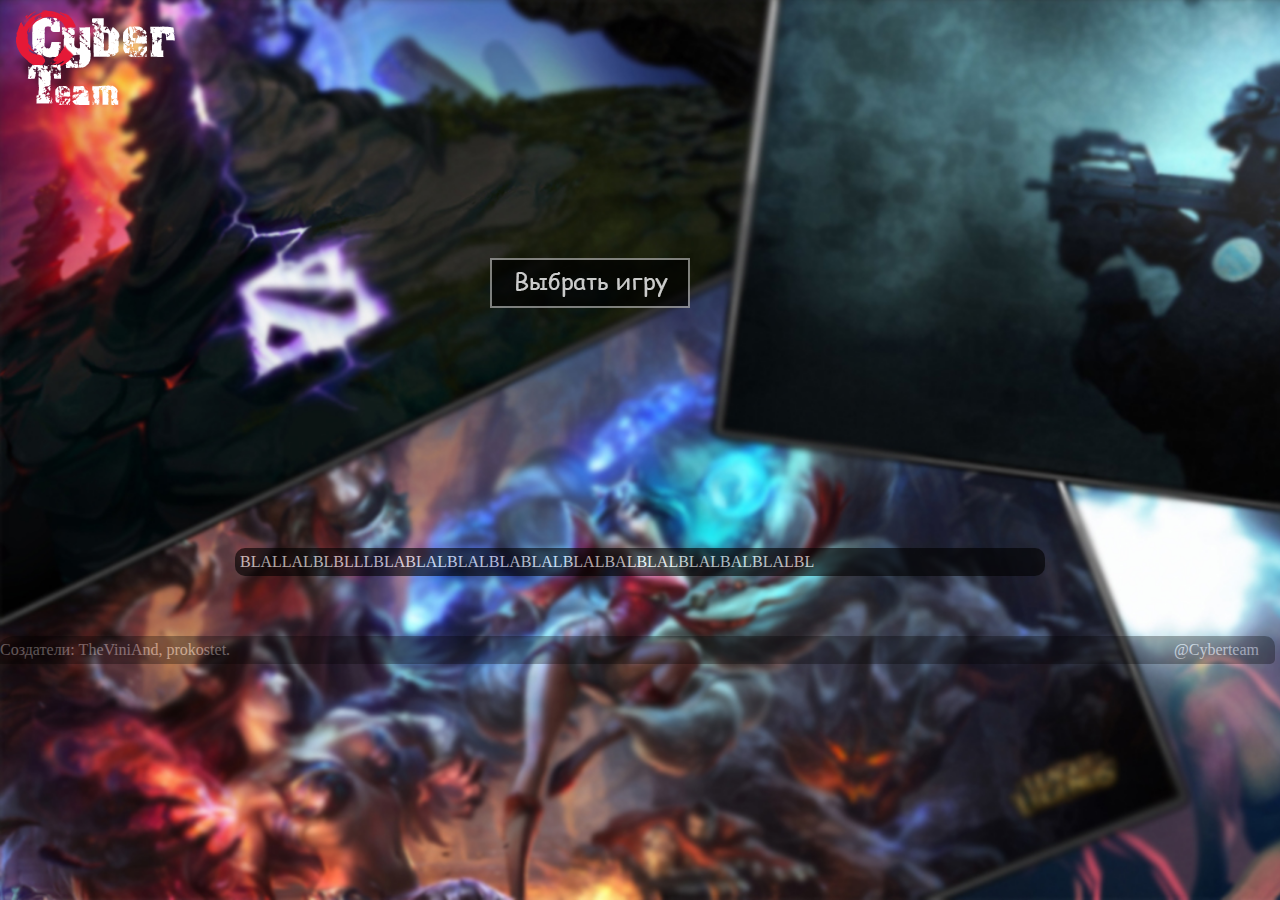
<file: index.html>
<html>
<link rel="stylesheet" href="cssobj/of.css"/>
  <script src="https://js.cx/libs/animate.js"></script>
	<script src="script/openscript.js"></script>
    <title>Cybermates</title>
<link rel="shortcut icon" href="image/ico.ico"/>
<body>
	<img  src="image/logo2.png" style="position:fixed;top:10px"/>
<div id="wrapper">
<!--- Средний блок -->
	
	<!--Наш проект поможет вам найти друзей в онлайн играх или же команду.-->
<div class="blokk">
<font color="white">
BLALLALBLBLLLBLABLALBLALBLABLALBLALBALBLALBLALBALBLALBL 
</font>
</div>
<!--- Нижний блок -->
<div class="blok2">
<font color="white">
Создатели: TheViniAnd, prokostet.&nbsp;&nbsp;&nbsp;&nbsp;&nbsp;&nbsp;&nbsp;&nbsp;&nbsp;&nbsp;&nbsp;&nbsp;&nbsp;&nbsp;&nbsp;&nbsp;&nbsp;&nbsp;&nbsp;&nbsp;&nbsp;&nbsp;&nbsp;&nbsp;&nbsp;&nbsp;&nbsp;&nbsp;&nbsp;&nbsp;&nbsp;&nbsp;&nbsp;&nbsp;&nbsp;&nbsp;&nbsp;&nbsp;&nbsp;&nbsp;&nbsp;&nbsp;&nbsp;&nbsp;&nbsp;&nbsp;&nbsp;&nbsp;&nbsp;&nbsp;&nbsp;&nbsp;&nbsp;&nbsp;&nbsp;&nbsp;&nbsp;&nbsp;&nbsp;&nbsp;&nbsp;&nbsp;&nbsp;&nbsp;&nbsp;&nbsp;&nbsp;&nbsp;&nbsp;&nbsp;&nbsp;&nbsp;&nbsp;&nbsp;&nbsp;&nbsp;&nbsp;&nbsp;&nbsp;&nbsp;&nbsp;&nbsp;&nbsp;&nbsp;&nbsp;&nbsp;&nbsp;&nbsp;&nbsp;&nbsp;&nbsp;&nbsp;&nbsp;&nbsp;&nbsp;&nbsp;&nbsp;&nbsp;&nbsp;&nbsp;&nbsp;&nbsp;&nbsp;&nbsp;&nbsp;&nbsp;&nbsp;&nbsp;&nbsp;&nbsp;&nbsp;&nbsp;&nbsp;&nbsp;&nbsp;&nbsp;&nbsp;&nbsp;&nbsp;&nbsp;&nbsp;&nbsp;&nbsp;&nbsp;&nbsp;&nbsp;&nbsp;&nbsp;&nbsp;&nbsp;&nbsp;&nbsp;&nbsp;&nbsp;&nbsp;&nbsp;&nbsp;&nbsp;&nbsp;&nbsp;&nbsp;&nbsp;&nbsp;&nbsp;&nbsp;&nbsp;&nbsp;&nbsp;&nbsp;&nbsp;&nbsp;&nbsp;&nbsp;&nbsp;&nbsp;&nbsp;&nbsp;&nbsp;&nbsp;&nbsp;&nbsp;&nbsp;&nbsp;&nbsp;&nbsp;&nbsp;&nbsp;&nbsp;&nbsp;&nbsp;&nbsp;&nbsp;&nbsp;&nbsp;&nbsp;&nbsp;&nbsp;&nbsp;&nbsp;&nbsp;&nbsp;&nbsp;&nbsp;&nbsp;&nbsp;&nbsp;&nbsp;&nbsp;&nbsp;&nbsp;&nbsp;&nbsp;&nbsp;&nbsp;&nbsp;&nbsp;&nbsp;&nbsp;&nbsp;&nbsp;&nbsp;&nbsp;&nbsp;&nbsp;&nbsp;&nbsp;&nbsp;&nbsp;&nbsp;&nbsp;&nbsp;&nbsp;&nbsp;&nbsp;&nbsp;&nbsp;&nbsp;&nbsp;&nbsp;&nbsp;&nbsp;&nbsp;&nbsp;&nbsp;&nbsp;&nbsp;&nbsp;&nbsp;&nbsp;&nbsp;&nbsp;&nbsp;&nbsp; &nbsp; @Cyberteam
</font>
</div>
	
<div id="field">
<a onclick="timem()"><img  id="ball"  src="image/naibut.png" /></a>

</div>
 <!--- Скрипт кнопки -->
<script>
    function makeEaseOut(timing) {
      return function(timeFraction) {
        return 1 - timing(1 - timeFraction);
      }
    }

    function bounce(timeFraction) {
      for (var a = 0, b = 1, result; 1; a += b, b /= 2) {
        if (timeFraction >= (7 - 4 * a) / 11) {
          return -Math.pow((11 - 6 * a - 11 * timeFraction) / 4, 2) + Math.pow(b, 2)
        }
      }
    }

    ball.onclick = function() {

      var to = field.clientHeight - ball.clientHeight;
     animate({
        duration: 2000,
        timing: makeEaseOut(bounce),
        draw: function(progress) {
          ball.style.top = to * progress + 'px'
        }
      });


    };
</script>
</div>
</body>
</html>
</file>
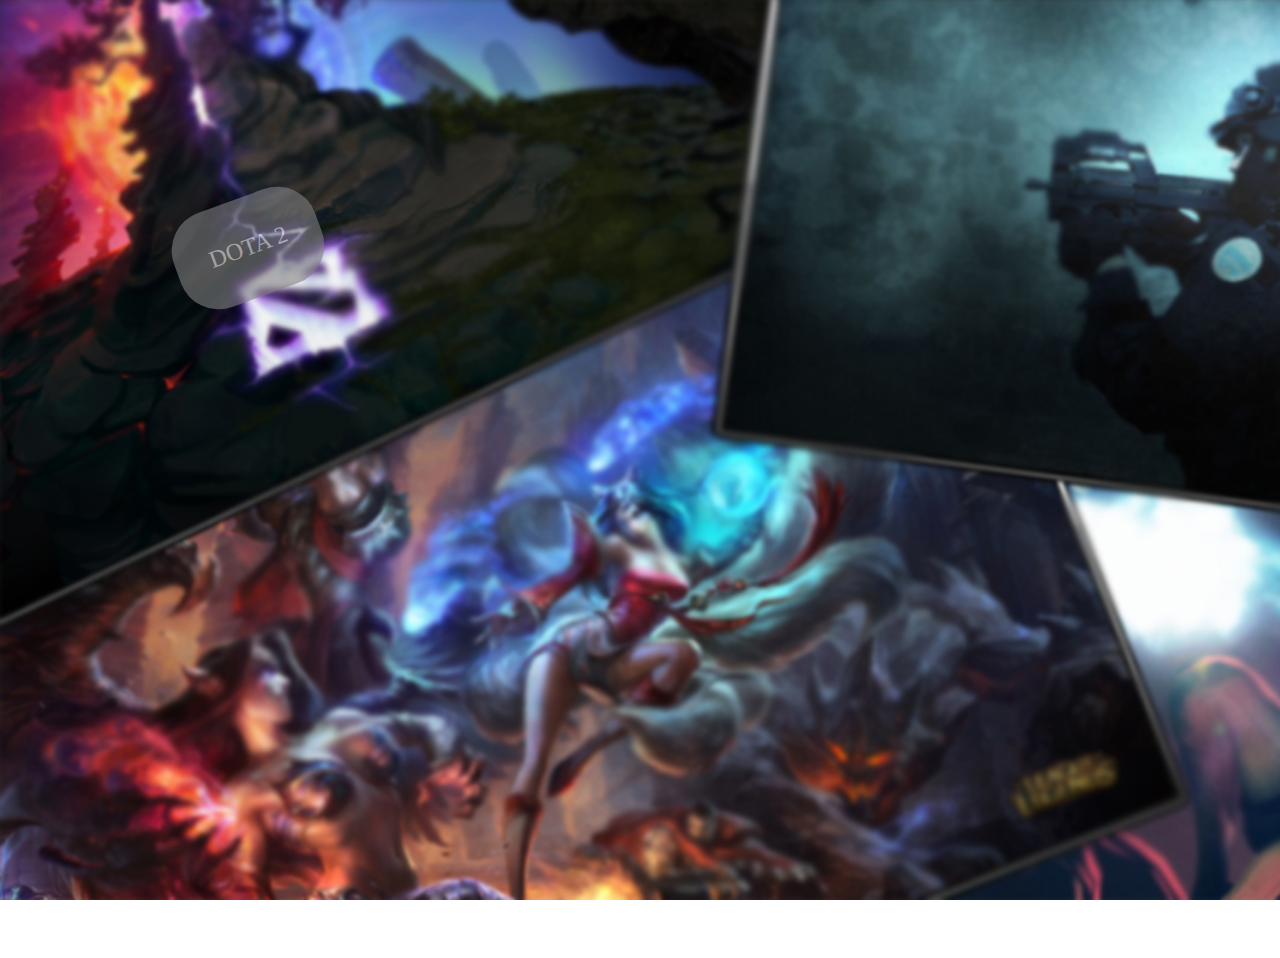
<file: opcreen.html>
<html>
<link rel="stylesheet" href="cssobj/blok1.css"/>
<title>Cybermates</title>
<link rel="shortcut icon" href="image/ico.ico"/>
<body>
<div id="wrapper">
	<div onclick="window.location='list/dota/dota.html'" class="dotablock">
		<font color="white" style="position:absolute;left:35px;top:36px;" size="5">DOTA 2</font>
	</div>
</div>
</body>
</html>
</file>
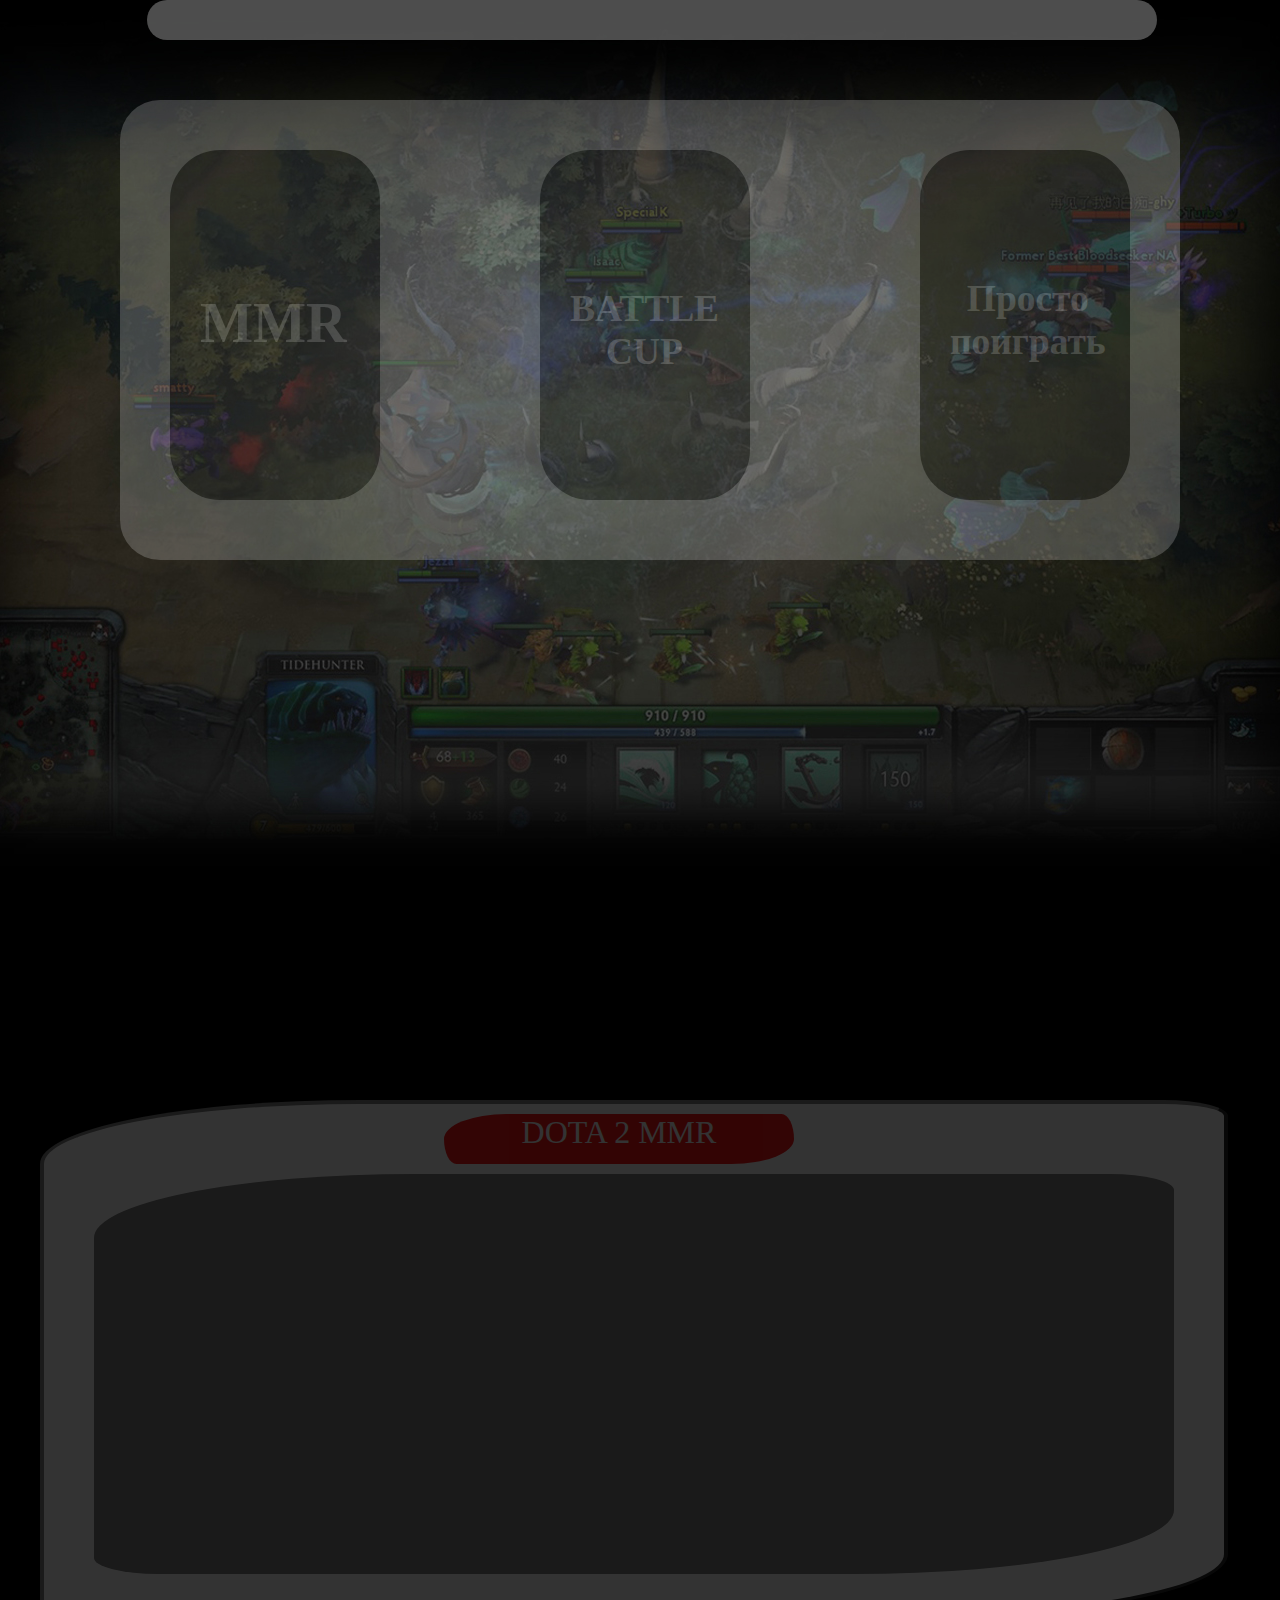
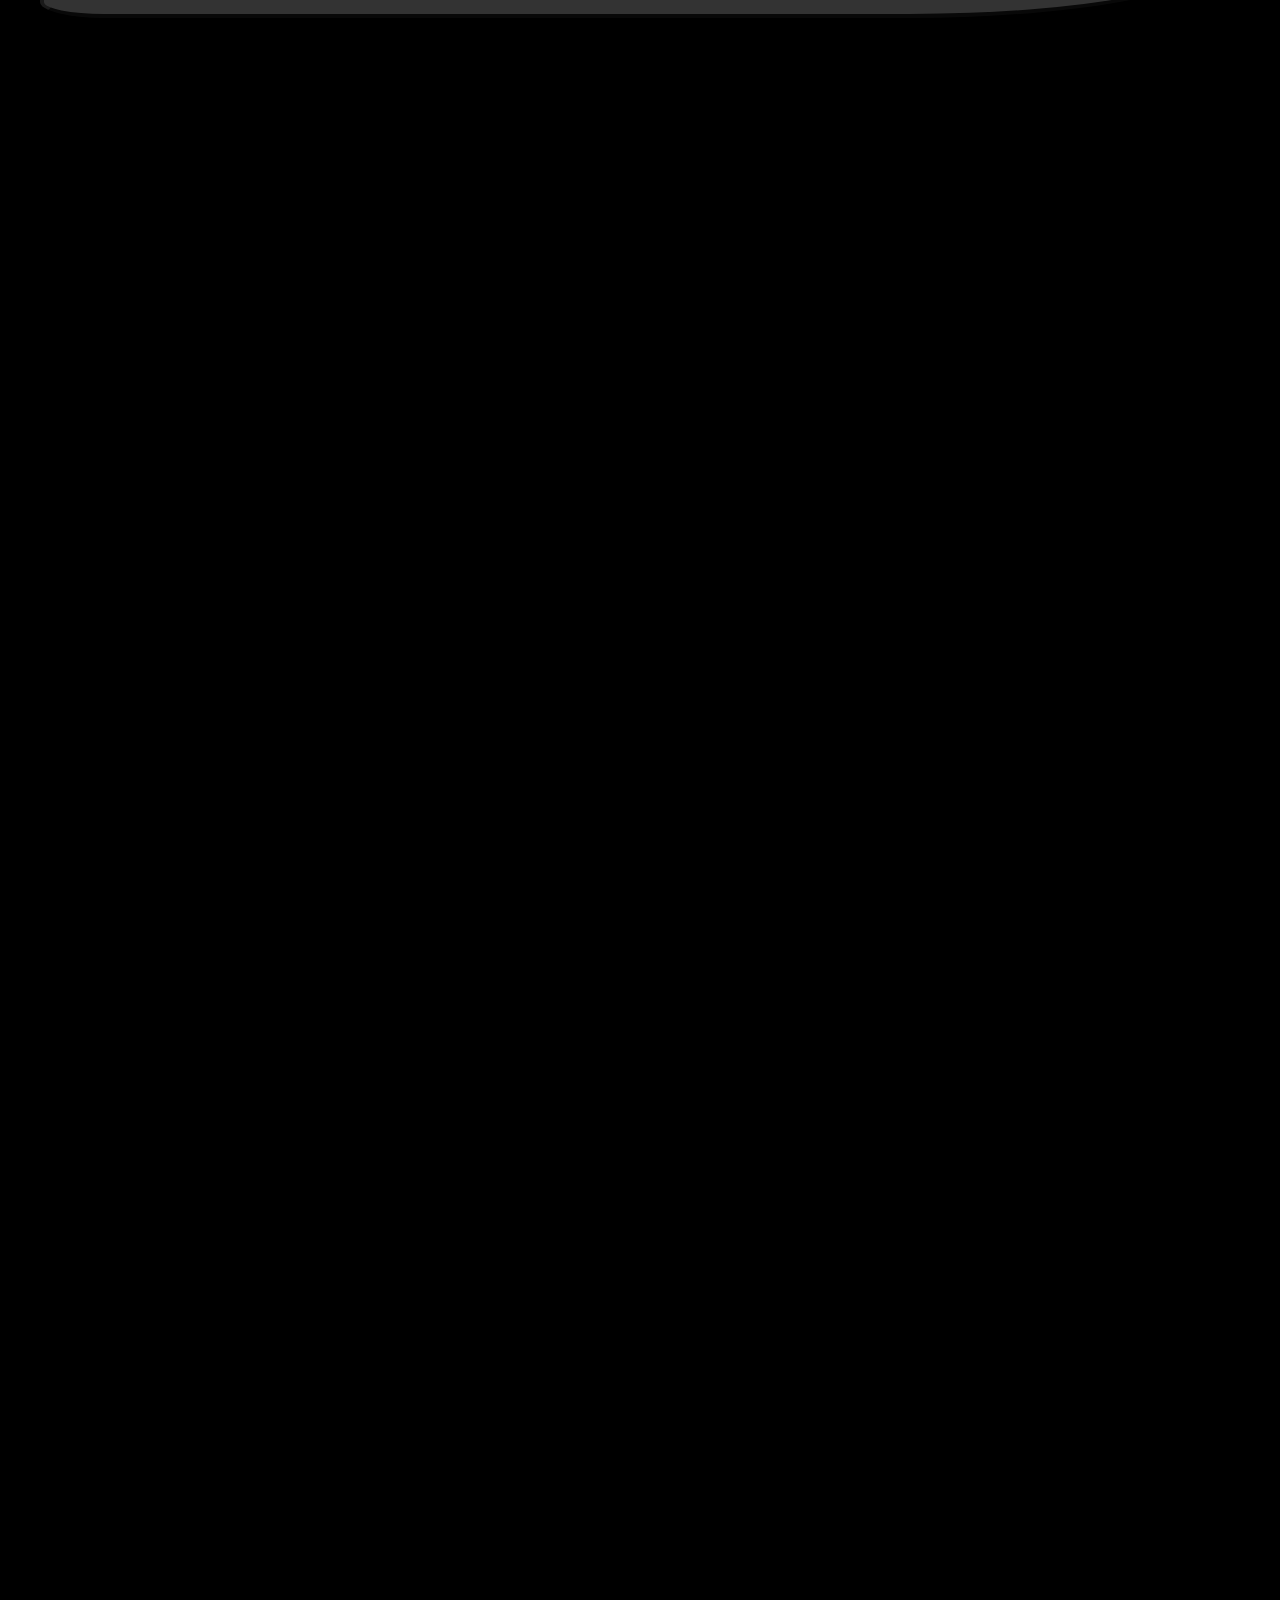
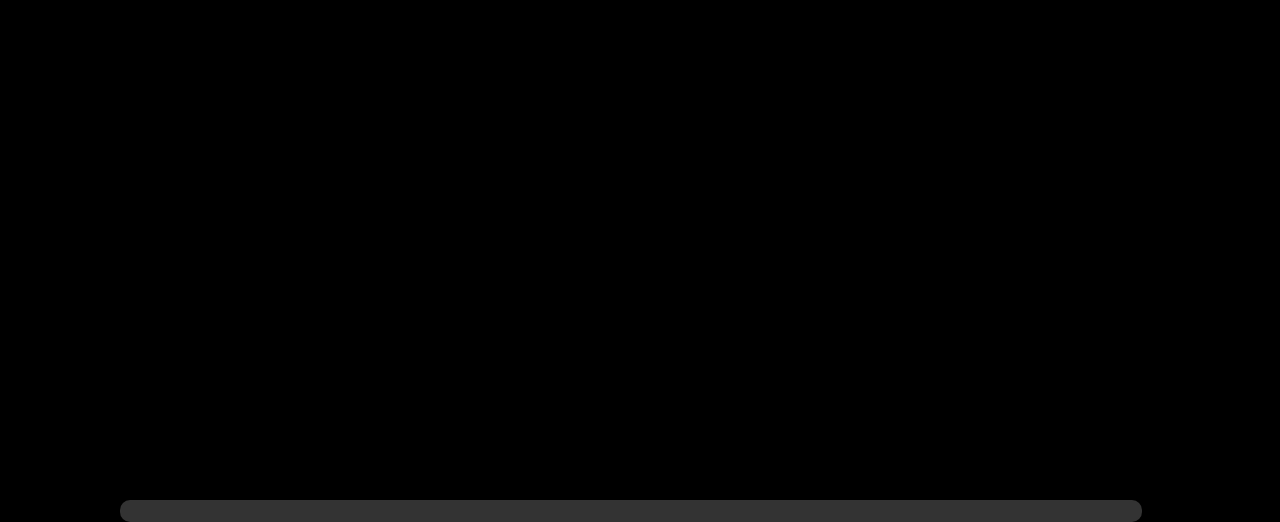
<file: list/dota/dota.html>
<html>
<title>Dota 2</title>
<link rel="stylesheet" href="dotacs.css"/>
<link rel="shortcut icon" href="A:\FINDE ME\image\ico.ico"/>
	<style>
	            #wrapper{
                position: absolute; 
                width: 1000px; 
                min-height: 950px;
                margin-left: -500px; 
                left: 50%;
            }
	</style>
<body>
<div id="wrapper">
<div class="headr">

</div>
<div class="blockvb">
	<div class="mmr">
		<font style="position:absolute;top:85px;left:30px;" color="WHITE" size="10"><h3>MMR</h3></font>
	</div>
	<div class="battlecup">
		<font style="position:absolute;top:100px;left:30px;" color="WHITE" size="6"><h3>BATTLE<BR><center>CUP</center></BR></h3></font> 
	</div>
	<div class="freegame">
		<font style="position:absolute;top:90px;left:30px;" color="WHITE" size="6"><h3><center>Просто</center>поиграть</h3></font> 
	</div>
</div>
	<div class="blockmmr">
		<div class="blockVBORgame"></div>
		<div class="blockVmmr"><font color="white" size="6"><center>DOTA 2 MMR</center></font></div>

	</div>
<div class="blokd">	
</div>
</div>
</body>
</html>
</file>
<file: cssobj/of.css>
body{
	background:url("bakg.jpg") no-repeat;
    background-size: cover;	
	overflow-y:hidden;
}

#wrapper{
position: absolute; 
width: 1000px; 
margin-left: -500px; 
left: 50%;
}

#ball{
	cursor: pointer;
	position: relative;
	left: 350px;
}
.blokk{
	padding:5px;
	background: black;
	margin: 0 auto;
	width: 80%;
	opacity: 0.6;
	filter: alpha(Opacity=70);
	border-radius: 10px; 
	position:relative;
	top:540px;
}
.blok2{
	padding:5px;
	background: black;
	margin: 0 auto;
	width: 80%;
	opacity: 0.3;
	filter: alpha(Opacity=70);
    border-radius: 20px 10px 5px 0;
	position:relative;
	top:600px;
	width:1270px;
	left: -145px;
}
#field{
	top:250px;
	height: 420px;
	position: absolute;
}
</file>
<file: cssobj/blok1.css>
body{
	background: url(bakg.jpg)no-repeat;
    background-size: cover;
	overflow-y: hidden;
}

#wrapper{
position: absolute; 
width: 1000px; 
min-height: 950px;
margin-left: -500px; 
eft: 50%;
}

.dotablock{
	transform: rotate(-20deg);
	background: gray;
	position: absolute;
	top:190px;
	left:66.5%;
	opacity: 0.6;
	height: 100px;
	width: 150px;
    filter: alpha(Opacity=60);
	border-radius: 40px;
}
.dotablock:hover{
	background: red;
	opacity: 0.2;
	cursor: pointer;
}
</file>
<file: list/dota/dotacs.css>
body{
	background: url(bg/backg.jpg) black fixed no-repeat center center;
	margin: 0 auto;
	overflow-x: hidden;
    background-size: cover;
}
.blokd{
	padding:6px;
	background: white;
	opacity: 0.2;
	filter: alpha(Opacity=30);
	border-radius: 10px; 
	position:absolute;
	top: 3700px;
	width: 1010px;
	height: 10px;
	margin: 0px auto;
	left:-20px;

}
.blockvb{
	background: white;
	position: absolute;
	height: 450px;
	width: 1050px;
	top: 100px;
	left:-20px;
	opacity: 0.2;
	filter: alpha(opacity = 30);
	border-radius: 40px;
	padding: 5px;
	margin: 0px auto;
}
.mmr{
	background: black;
	position: absolute;
	height: 340px;
	width: 200px;
	top: 50px;
	left: 50px;
	opacity: 0.7;
	filter: alpha(opacity=70);
	border-radius: 50px;
	padding: 5px;
	margin: 0 auto;
}
.mmr:hover{
	background: red;
	cursor: pointer;
}
.battlecup{
	background: black;
	position: absolute;
	height: 340px;
	width: 200px;
	top: 50px;
	left: 420px;
	opacity: 0.7;
	filter: alpha(opacity=70);
	border-radius: 50px;
	padding: 5px;
	margin: 0 auto;
}
.battlecup:hover{
	background: red;
	cursor: pointer;
}
.freegame{
	background: black;
	position: absolute;
	height: 340px;
	width: 200px;
	top: 50px;
	left: 800px;
	opacity: 0.7;
	filter: alpha(opacity=70);
	border-radius: 50px;
	padding: 5px;
	margin: 0 auto;
}
.freegame:hover{
	background: red;
	cursor: pointer;
}
.headr{
	background: white;
	position: absolute;
	height: 30px;
	left: 7px;
	width: 100%;
	opacity: 0.3;
	filter: alpha(opacity=30);
	border-radius: 50px;
	padding: 5px;
	margin: 0 auto;
}
.blockmmr{
	background: white;
	position: absolute;
	width: 1170px;
	height: 500px;
	top:1100px;
	left:-100px;
	opacity: 0.2;
	filter: alpha(opacity=0.1);
	border-radius: 20em 4em/4em 1em;
	padding: 5px;
	border: 4px outset gray;
}
.blockVmmr{
	background: red;
	position: absolute;
	width: 350px;
	height: 50px;
	opacity: 0.9;
	left: 400px;
	top:10px;
	border-radius: 10em 2em/4em 4em;
}
.blockVBORgame{
	background: gray;
	position: absolute;
	width: 1080px;
	height: 400px;
	left: 50px;
	top:70px;
	border-radius: 20em 4em/4em 1em;
}
</file>
